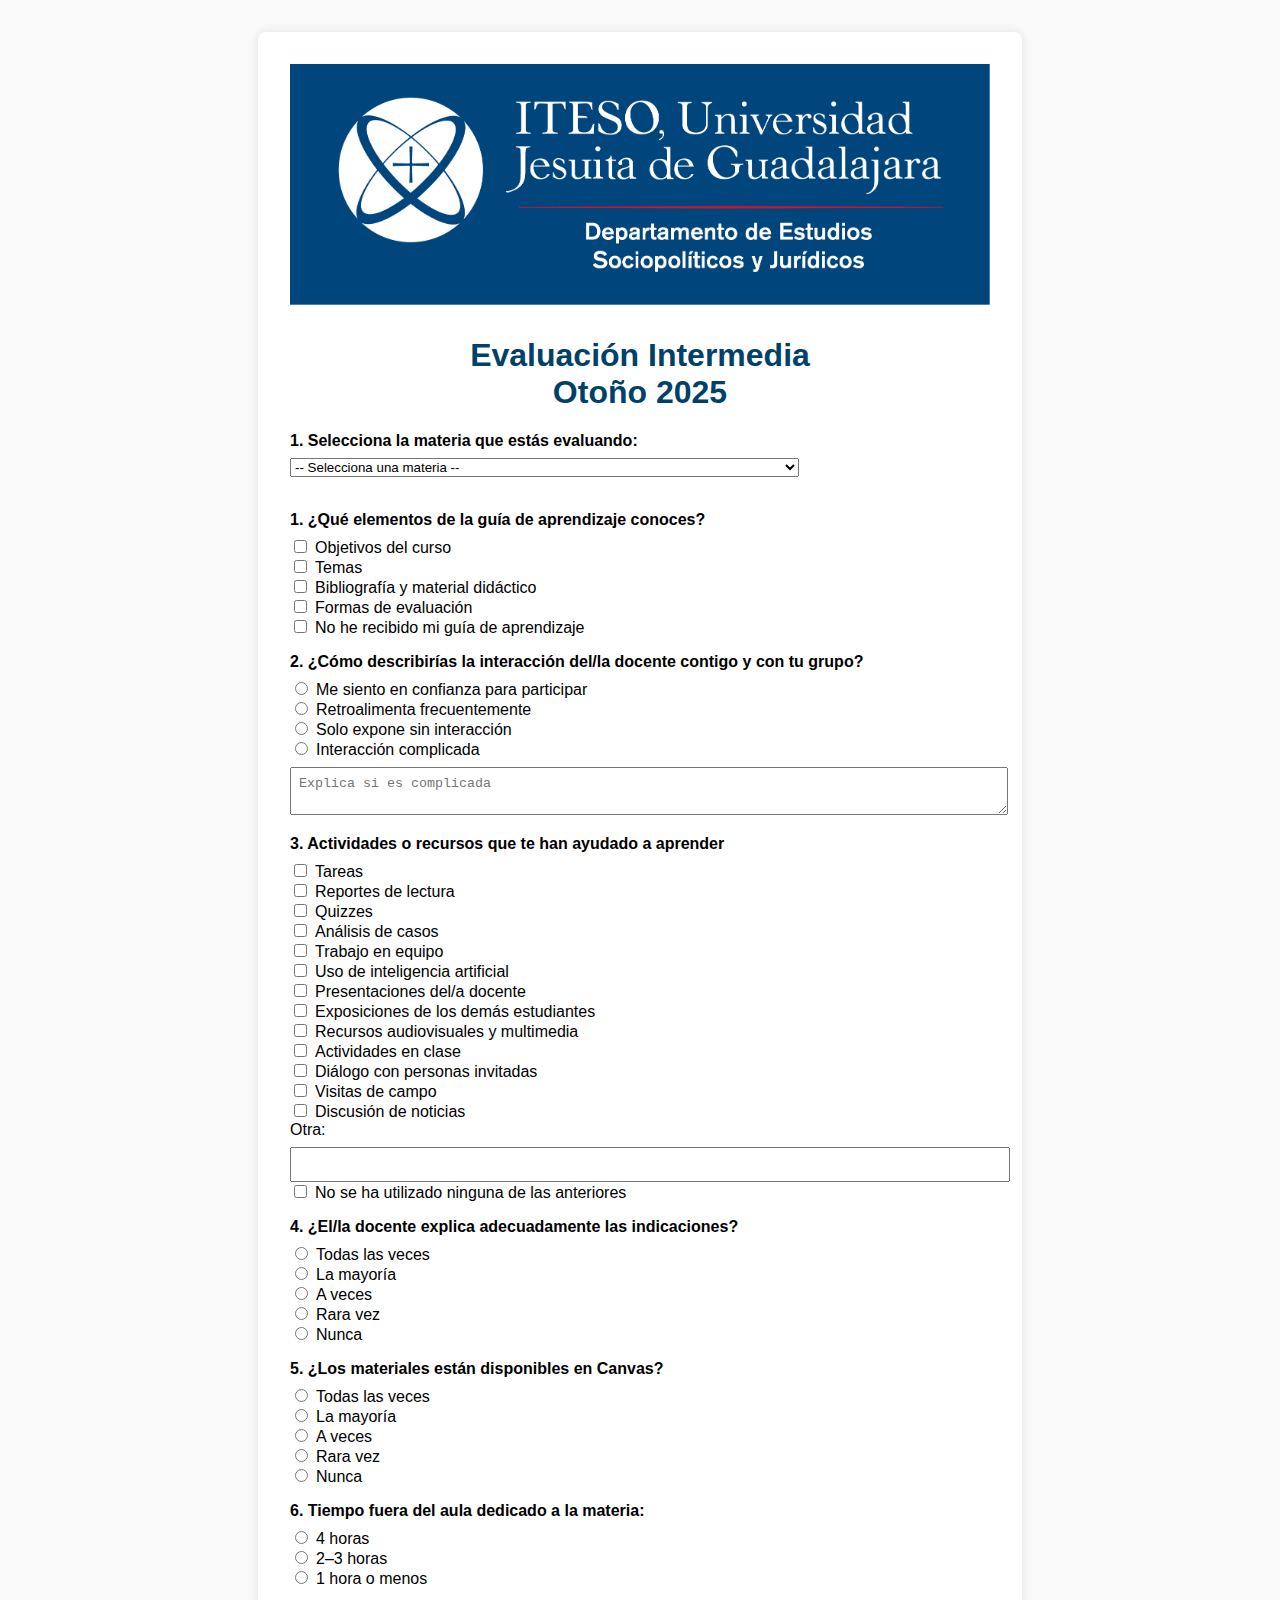
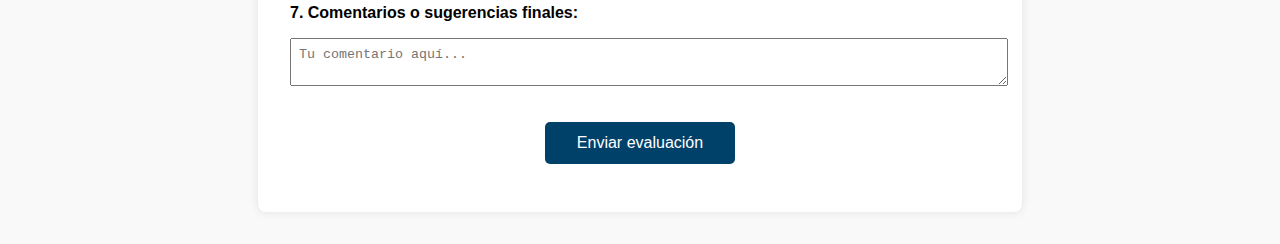
<file: index.html>
<!DOCTYPE html>
<html lang="es">
<head>
  <meta charset="UTF-8">
  <meta name="viewport" content="width=device-width, initial-scale=1.0">
  <title>Evaluación Intermedia - Otoño 2025</title>
  <style>
    body {
      font-family: Arial, sans-serif;
      background: #f9f9f9;
      margin: 0;
      padding: 2rem;
    }
    .container {
      background: #fff;
      border-radius: 8px;
      max-width: 700px;
      margin: auto;
      padding: 2rem;
      box-shadow: 0 0 10px rgba(0, 0, 0, 0.1);
    }
    h1 {
      text-align: center;
      color: #00416a;
    }
    label {
      display: block;
      margin: 1rem 0 0.5rem;
      font-weight: bold;
    }
    input[type="checkbox"], input[type="radio"] {
      margin-right: 0.5rem;
    }
    textarea, input[type="text"] {
      width: 100%;
      padding: 0.5rem;
      margin-top: 0.5rem;
    }
    .submit {
      text-align: center;
      margin-top: 2rem;
    }
    button {
      background: #00416a;
      color: white;
      padding: 0.75rem 2rem;
      border: none;
      border-radius: 5px;
      font-size: 1rem;
    }
    .logo {
      display: block;
      margin: 0 auto 2rem;
      max-width: 100%;
      height: auto;
    }
    #message {
      margin-top: 1rem;
      color: green;
      font-weight: bold;
      text-align: center;
    }
  </style>
</head>
<body>
  <div class="container">
    <img src="desoj-azul-horizontal.jpg" alt="Logo ITESO DESOJ" class="logo">
    <h1>Evaluación Intermedia<br>Otoño 2025</h1>
    <form id="formulario">
<label>1. Selecciona la materia que estás evaluando:</label>
<select name="materia" required>
<option value="">-- Selecciona una materia --</option>
<option value="Contratos Internacionales">Contratos Internacionales</option>
<option value="Criminalística">Criminalística</option>
<option value="Criminología">Criminología</option>
<option value="Cultura de la Legalidad">Cultura de la Legalidad</option>
<option value="Deontología Jurídica">Deontología Jurídica</option>
<option value="Derecho Constitucional y Derechos Fundamentales">Derecho Constitucional y Derechos Fundamentales</option>
<option value="Derecho Diplomático y Consular">Derecho Diplomático y Consular</option>
<option value="Derecho Internacional Privado">Derecho Internacional Privado</option>
<option value="Derecho Internacional Público">Derecho Internacional Público</option>
<option value="Derecho Internacional de los Derechos Humanos">Derecho Internacional de los Derechos Humanos</option>
<option value="Derecho Mercantil Internacional">Derecho Mercantil Internacional</option>
<option value="Derecho Penal I: Teoría del Delito">Derecho Penal I: Teoría del Delito</option>
<option value="Derecho Penal II: Delitos en Particular">Derecho Penal II: Delitos en Particular</option>
<option value="Derecho Procesal Constitucional">Derecho Procesal Constitucional</option>
<option value="Derecho Procesal Penal">Derecho Procesal Penal</option>
<option value="Derecho Romano">Derecho Romano</option>
<option value="Derecho y mecanismos de protección internacional de los derechos humanos">Derecho y mecanismos de protección internacional de los derechos humanos</option>
<option value="Derechos Sociales">Derechos Sociales</option>
<option value="Estructura Jurídica del Estado Mexicano">Estructura Jurídica del Estado Mexicano</option>
<option value="Filosofía del Derecho">Filosofía del Derecho</option>
<option value="Función judicial y tramas de corrupción">Función judicial y tramas de corrupción</option>
<option value="Interpretación y argumentación constitucional">Interpretación y argumentación constitucional</option>
<option value="Investigación de hechos de corrupción">Investigación de hechos de corrupción</option>
<option value="Juicio de Amparo I">Juicio de Amparo I</option>
<option value="Juicio de Amparo II">Juicio de Amparo II</option>
<option value="Lógica y Argumentación">Lógica y Argumentación</option>
<option value="Medicina Forense">Medicina Forense</option>
<option value="Medio ambiente y derechos humanos">Medio ambiente y derechos humanos</option>
<option value="Protección constitucional de derechos humanos y justicia alternativa y restaurativa">Protección constitucional de derechos humanos y justicia alternativa y restaurativa</option>
<option value="Regulación y ética en el manejo de la Información">Regulación y ética en el manejo de la Información</option>
<option value="Teoría del Derecho">Teoría del Derecho</option>
<option value="Técnicas de Litigación Oral">Técnicas de Litigación Oral</option>
</select><br><br>
      <label>1. ¿Qué elementos de la guía de aprendizaje conoces?</label>
      <input type="checkbox" name="p1" value="Objetivos del curso">Objetivos del curso<br>
      <input type="checkbox" name="p1" value="Temas">Temas<br>
      <input type="checkbox" name="p1" value="Bibliografía y material didáctico">Bibliografía y material didáctico<br>
      <input type="checkbox" name="p1" value="Formas de evaluación">Formas de evaluación<br>
      <input type="checkbox" name="p1" value="No he recibido">No he recibido mi guía de aprendizaje<br>

      <label>2. ¿Cómo describirías la interacción del/la docente contigo y con tu grupo?</label>
      <input type="radio" name="p2" value="Confianza">Me siento en confianza para participar<br>
      <input type="radio" name="p2" value="Retroalimentación">Retroalimenta frecuentemente<br>
      <input type="radio" name="p2" value="Solo exposición">Solo expone sin interacción<br>
      <input type="radio" name="p2" value="Complicada">Interacción complicada<br>
      <textarea name="p2_comentario" placeholder="Explica si es complicada"></textarea>

      <label>3. Actividades o recursos que te han ayudado a aprender</label>
<input type="checkbox" name="p3" value="Tareas">Tareas<br>
<input type="checkbox" name="p3" value="Reportes de lectura">Reportes de lectura<br>
<input type="checkbox" name="p3" value="Quizzes">Quizzes<br>
<input type="checkbox" name="p3" value="Análisis de casos">Análisis de casos<br>
<input type="checkbox" name="p3" value="Trabajo en equipo">Trabajo en equipo<br>
<input type="checkbox" name="p3" value="Uso de inteligencia artificial">Uso de inteligencia artificial<br>
<input type="checkbox" name="p3" value="Presentaciones del docente">Presentaciones del/a docente<br>
<input type="checkbox" name="p3" value="Exposiciones de estudiantes">Exposiciones de los demás estudiantes<br>
<input type="checkbox" name="p3" value="Recursos multimedia">Recursos audiovisuales y multimedia<br>
<input type="checkbox" name="p3" value="Actividades en clase">Actividades en clase<br>
<input type="checkbox" name="p3" value="Invitados">Diálogo con personas invitadas<br>
<input type="checkbox" name="p3" value="Visitas de campo">Visitas de campo<br>
<input type="checkbox" name="p3" value="Discusión de noticias">Discusión de noticias<br>
Otra: <input type="text" name="p3_otro"><br>
<input type="checkbox" name="p3" value="Ninguno">No se ha utilizado ninguna de las anteriores<br>


      <label>4. ¿El/la docente explica adecuadamente las indicaciones?</label>
      <input type="radio" name="p4" value="Siempre">Todas las veces<br>
      <input type="radio" name="p4" value="Mayoría">La mayoría<br>
      <input type="radio" name="p4" value="A veces">A veces<br>
      <input type="radio" name="p4" value="Rara vez">Rara vez<br>
      <input type="radio" name="p4" value="Nunca">Nunca<br>

      <label>5. ¿Los materiales están disponibles en Canvas?</label>
      <input type="radio" name="p5" value="Siempre">Todas las veces<br>
      <input type="radio" name="p5" value="Mayoría">La mayoría<br>
      <input type="radio" name="p5" value="A veces">A veces<br>
      <input type="radio" name="p5" value="Rara vez">Rara vez<br>
      <input type="radio" name="p5" value="Nunca">Nunca<br>

      <label>6. Tiempo fuera del aula dedicado a la materia:</label>
      <input type="radio" name="p6" value="4h">4 horas<br>
      <input type="radio" name="p6" value="2-3h">2–3 horas<br>
      <input type="radio" name="p6" value="1h">1 hora o menos<br>

      <label>7. Comentarios o sugerencias finales:</label>
      <textarea name="p7" placeholder="Tu comentario aquí..."></textarea>

      <div class="submit">
        <button type="submit">Enviar evaluación</button>
      </div>
      <div id="message"></div>
    </form>
  </div>

  <script>
    const form = document.getElementById('formulario');
    form.addEventListener('submit', async function(e) {
      e.preventDefault();
      const formData = new FormData(form);
      const data = {
        p1: formData.getAll('p1').join(', '),
        p2: formData.get('p2'),
        p2_comentario: formData.get('p2_comentario'),
        p3: formData.getAll('p3').join(', '),
        p3_otro: formData.get('p3_otro'),
        p4: formData.get('p4'),
        p5: formData.get('p5'),
        p6: formData.get('p6'),
        p7: formData.get('p7')
      };
      const response = await fetch('https://script.google.com/macros/s/AKfycbyuAFzBaKNHK7iu36FS2cNfE2tYQ_kf9W30ROWXMmqH5peKX1q8xyxrxxgo51EAMrcT/exec', {
        method: 'POST',
        body: JSON.stringify(data)
      });
      document.getElementById('message').textContent = '¡Gracias por responder!';
      form.reset();
    });
  </script>
</body>
</html>
</file>
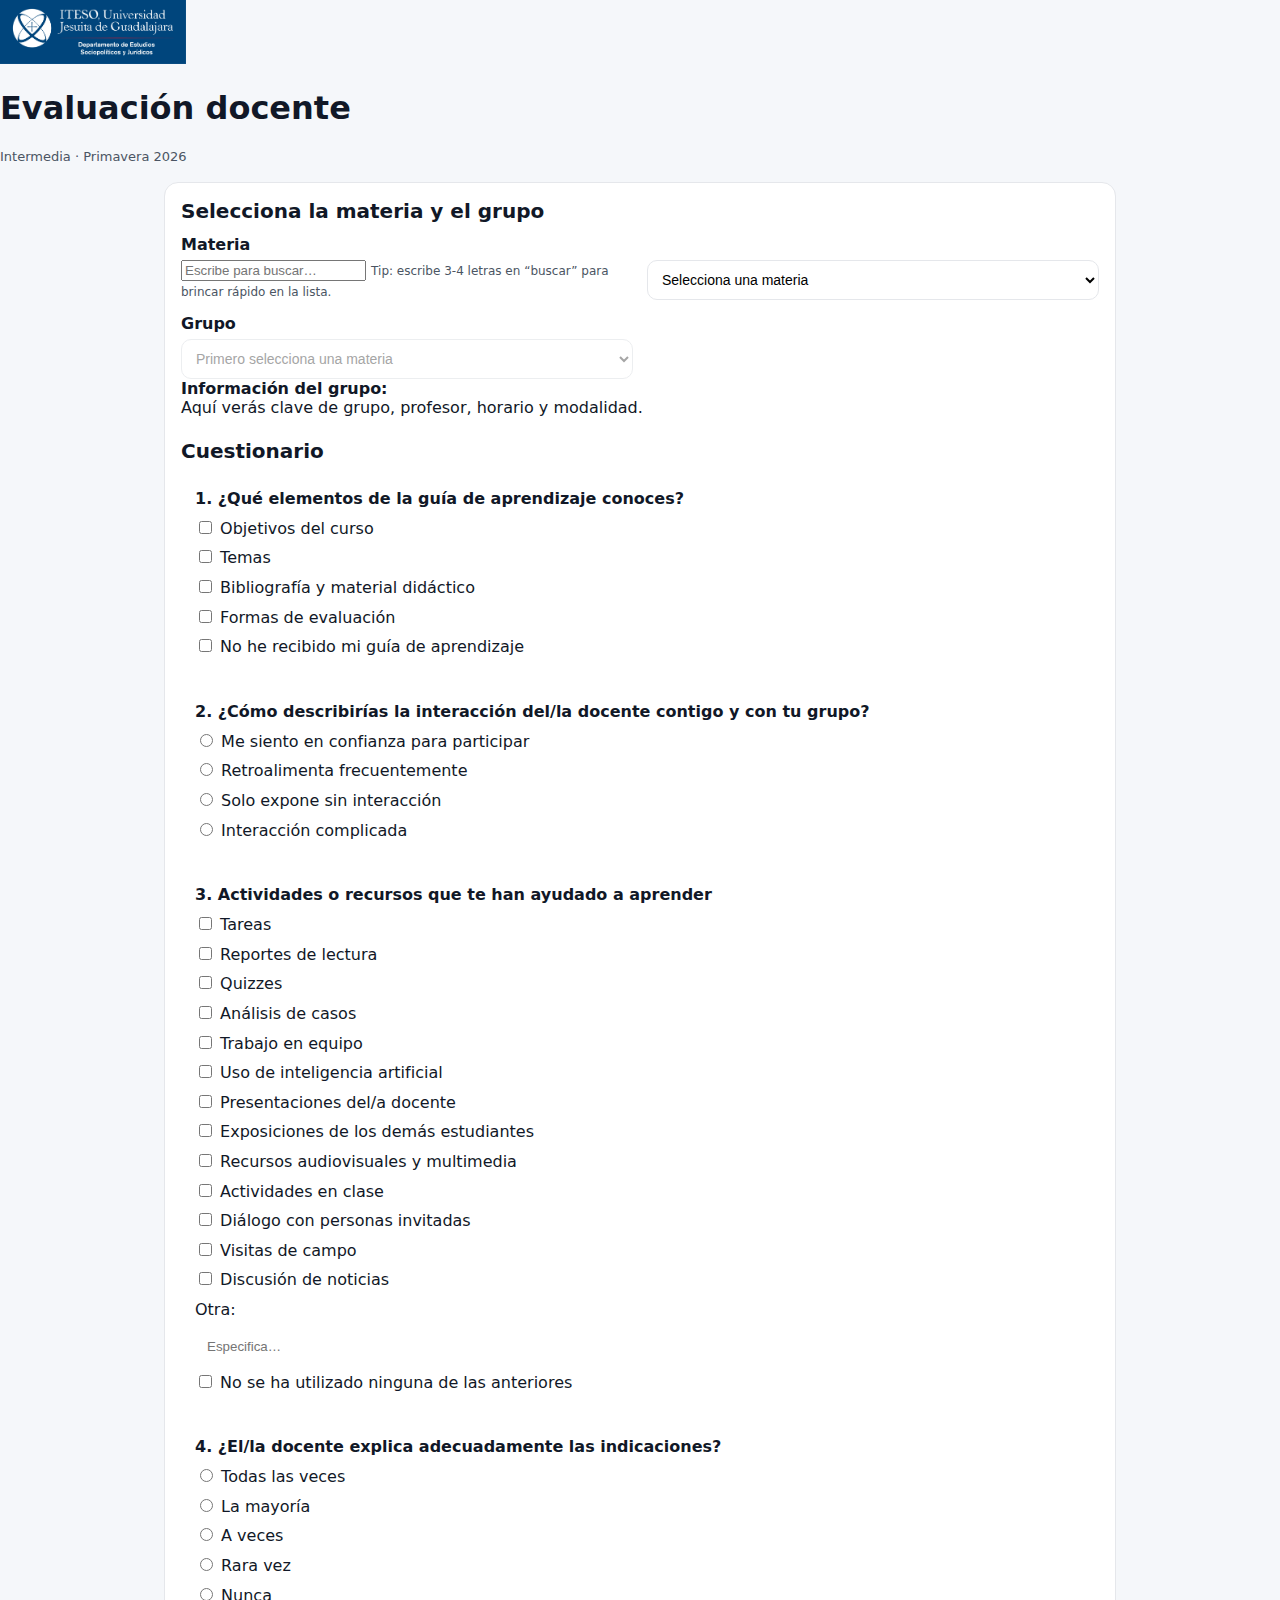
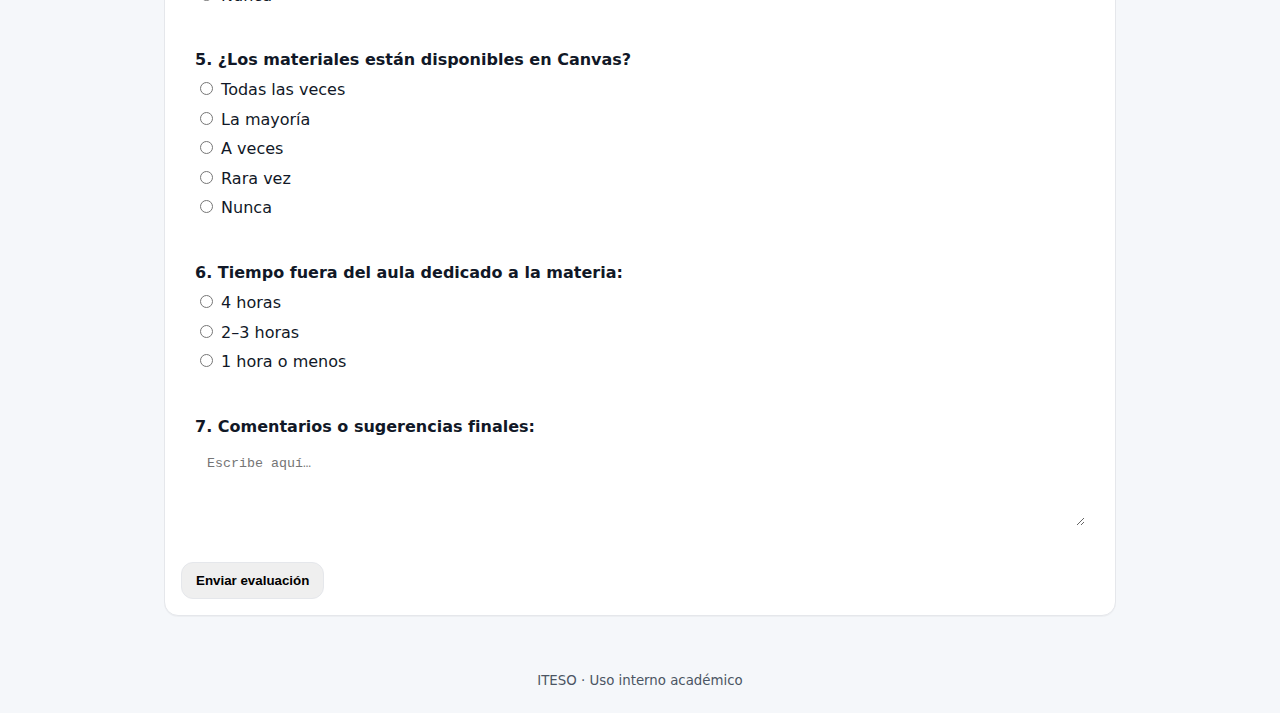
<file: P2026/index.html>
<!doctype html>
<html lang="es">
<head>
  <meta charset="utf-8" />
  <meta name="viewport" content="width=device-width, initial-scale=1" />
  <title>Evaluación docente · Intermedia · Primavera 2026</title>
  <link rel="stylesheet" href="style.css" />
</head>
<body>
  <header class="header">
    <div class="brand">
      <img src="desoj-azul-horizontal.jpg" alt="ITESO" class="logo" />
      <div class="brand-text">
        <h1>Evaluación docente</h1>
        <p class="subtitle">Intermedia · Primavera 2026</p>
      </div>
    </div>
  </header>

  <main class="container">
    <form id="evaluacionForm" class="card" novalidate>
      <section class="section">
        <h2>Selecciona la materia y el grupo</h2>

        <div class="grid">
          <div class="field">
            <label for="materiaSearch">Materia</label>
            <input id="materiaSearch" type="text" placeholder="Escribe para buscar…" autocomplete="off" />
            <small class="hint">Tip: escribe 3-4 letras en “buscar” para brincar rápido en la lista.</small>
          </div>

          <div class="field">
            <label for="materiaSelect"> </label>
            <select id="materiaSelect">
              <option value="">Selecciona una materia</option>
            </select>
          </div>

          <div class="field">
            <label for="grupoSelect">Grupo</label>
            <select id="grupoSelect" disabled>
              <option value="">Primero selecciona una materia</option>
            </select>
          </div>
        </div>

        <div class="info" id="grupoInfo" aria-live="polite">
          <strong>Información del grupo:</strong>
          <div id="grupoInfoText">Aquí verás clave de grupo, profesor, horario y modalidad.</div>
        </div>
      </section>

      <section class="section">
        <h2>Cuestionario</h2>

        <div class="q">
          <div class="q-title">1. ¿Qué elementos de la guía de aprendizaje conoces?</div>
          <label><input type="checkbox" name="q1" value="Objetivos del curso"> Objetivos del curso</label>
          <label><input type="checkbox" name="q1" value="Temas"> Temas</label>
          <label><input type="checkbox" name="q1" value="Bibliografía y material didáctico"> Bibliografía y material didáctico</label>
          <label><input type="checkbox" name="q1" value="Formas de evaluación"> Formas de evaluación</label>
          <label><input type="checkbox" name="q1" value="No he recibido mi guía de aprendizaje"> No he recibido mi guía de aprendizaje</label>
        </div>

        <div class="q">
          <div class="q-title">2. ¿Cómo describirías la interacción del/la docente contigo y con tu grupo?</div>
          <label><input type="radio" name="q2" value="Me siento en confianza para participar" required> Me siento en confianza para participar</label>
          <label><input type="radio" name="q2" value="Retroalimenta frecuentemente" required> Retroalimenta frecuentemente</label>
          <label><input type="radio" name="q2" value="Solo expone sin interacción" required> Solo expone sin interacción</label>
          <label><input type="radio" name="q2" value="Interacción complicada" required> Interacción complicada</label>
        </div>

        <div class="q">
          <div class="q-title">3. Actividades o recursos que te han ayudado a aprender</div>
          <label><input type="checkbox" name="q3" value="Tareas"> Tareas</label>
          <label><input type="checkbox" name="q3" value="Reportes de lectura"> Reportes de lectura</label>
          <label><input type="checkbox" name="q3" value="Quizzes"> Quizzes</label>
          <label><input type="checkbox" name="q3" value="Análisis de casos"> Análisis de casos</label>
          <label><input type="checkbox" name="q3" value="Trabajo en equipo"> Trabajo en equipo</label>
          <label><input type="checkbox" name="q3" value="Uso de inteligencia artificial"> Uso de inteligencia artificial</label>
          <label><input type="checkbox" name="q3" value="Presentaciones del/a docente"> Presentaciones del/a docente</label>
          <label><input type="checkbox" name="q3" value="Exposiciones de los demás estudiantes"> Exposiciones de los demás estudiantes</label>
          <label><input type="checkbox" name="q3" value="Recursos audiovisuales y multimedia"> Recursos audiovisuales y multimedia</label>
          <label><input type="checkbox" name="q3" value="Actividades en clase"> Actividades en clase</label>
          <label><input type="checkbox" name="q3" value="Diálogo con personas invitadas"> Diálogo con personas invitadas</label>
          <label><input type="checkbox" name="q3" value="Visitas de campo"> Visitas de campo</label>
          <label><input type="checkbox" name="q3" value="Discusión de noticias"> Discusión de noticias</label>

          <div class="inline-other">
            <label class="other-label">Otra:</label>
            <input type="text" name="q3_otra" id="q3_otro" placeholder="Especifica…" />
          </div>

          <label><input type="checkbox" name="q3" id="q3_none" value="No se ha utilizado ninguna de las anteriores"> No se ha utilizado ninguna de las anteriores</label>
        </div>

        <div class="q">
          <div class="q-title">4. ¿El/la docente explica adecuadamente las indicaciones?</div>
          <label><input type="radio" name="q4" value="Todas las veces" required> Todas las veces</label>
          <label><input type="radio" name="q4" value="La mayoría" required> La mayoría</label>
          <label><input type="radio" name="q4" value="A veces" required> A veces</label>
          <label><input type="radio" name="q4" value="Rara vez" required> Rara vez</label>
          <label><input type="radio" name="q4" value="Nunca" required> Nunca</label>
        </div>

        <div class="q">
          <div class="q-title">5. ¿Los materiales están disponibles en Canvas?</div>
          <label><input type="radio" name="q5" value="Todas las veces" required> Todas las veces</label>
          <label><input type="radio" name="q5" value="La mayoría" required> La mayoría</label>
          <label><input type="radio" name="q5" value="A veces" required> A veces</label>
          <label><input type="radio" name="q5" value="Rara vez" required> Rara vez</label>
          <label><input type="radio" name="q5" value="Nunca" required> Nunca</label>
        </div>

        <div class="q">
          <div class="q-title">6. Tiempo fuera del aula dedicado a la materia:</div>
          <label><input type="radio" name="q6" value="4 horas" required> 4 horas</label>
          <label><input type="radio" name="q6" value="2–3 horas" required> 2–3 horas</label>
          <label><input type="radio" name="q6" value="1 hora o menos" required> 1 hora o menos</label>
        </div>

        <div class="q">
          <div class="q-title">7. Comentarios o sugerencias finales:</div>
          <textarea name="q7" rows="4" placeholder="Escribe aquí…"></textarea>
        </div>

      </section>

      <div class="sendbar">
        <button id="btnEnviar" type="submit">Enviar evaluación</button>
        <span id="status" class="status" aria-live="polite"></span>
      </div>
    </form>
  </main>

  <footer class="footer">
    <small>ITESO · Uso interno académico</small>
  </footer>

  <script src="data.js" defer></script>
  <script src="app.js" defer></script>
</body>
</html>
</file>
<file: P2026/style.css>
/* Estilo sobrio, legible y 'institucional' sin complicarnos la vida. */
:root{
  --azul:#002b49;
  --azul-2:#0b4a7a;
  --gris:#f5f7fa;
  --texto:#111827;
  --muted:#4b5563;
  --borde:#e5e7eb;
  --blanco:#ffffff;
}

*{box-sizing:border-box;}
body{
  margin:0;
  font-family: system-ui, -apple-system, Segoe UI, Roboto, Arial, sans-serif;
  color:var(--texto);
  background:var(--gris);
}

.site-header{
  background:var(--blanco);
  border-bottom:1px solid var(--borde);
  display:flex;
  gap:16px;
  align-items:center;
  padding:14px 18px;
}

.logo{height:46px; width:auto;}
.header-text h1{margin:0; font-size:20px;}
.subtitle{margin:2px 0 0; color:var(--muted); font-size:13px;}

.container{
  max-width: 980px;
  margin: 18px auto 40px;
  padding: 0 14px;
}

.card{
  background:var(--blanco);
  border:1px solid var(--borde);
  border-radius:14px;
  padding:16px;
  margin-bottom:14px;
  box-shadow:0 1px 0 rgba(0,0,0,.03);
}

h2{margin:0 0 12px; font-size:16px;}
.grid{
  display:grid;
  grid-template-columns: 1fr;
  gap:14px;
}
@media(min-width: 820px){
  .grid{ grid-template-columns: 1fr 1fr; }
}

.field label{
  font-weight:600;
  display:block;
  margin-bottom:6px;
}
input[type="search"], select{
  width:100%;
  padding:10px 10px;
  border:1px solid var(--borde);
  border-radius:10px;
  font-size:14px;
  background:var(--blanco);
}
input[type="search"]:focus, select:focus{
  outline:2px solid rgba(11,74,122,.18);
  border-color: rgba(11,74,122,.35);
}

.hint{margin:6px 0 0; color:var(--muted); font-size:12px;}
.muted{color:var(--muted);}

.placeholder{
  border:1px dashed var(--borde);
  border-radius:12px;
  padding:12px;
  background: #fafafa;
}

.actions{
  margin-top:14px;
  display:flex;
  align-items:center;
  gap:12px;
}

button{
  border:1px solid var(--borde);
  border-radius:12px;
  padding:10px 14px;
  font-weight:600;
  cursor:pointer;
}
button.primary{
  background:var(--azul);
  border-color:var(--azul);
  color:white;
}
button:disabled{
  opacity:.55;
  cursor:not-allowed;
}

.status{color:var(--muted); font-size:13px;}

.footer{
  text-align:center;
  color:var(--muted);
  padding: 14px 0 24px;
}


/* Cuestionario */
.section { margin-bottom: 22px; }
.section h2 { margin: 0 0 12px; font-size: 20px; }
.q { padding: 14px 14px 10px; border: 1px solid var(--border); border-radius: 12px; margin: 12px 0; background: #fff; }
.q-title { font-weight: 700; margin-bottom: 10px; }
.q label { display: block; margin: 8px 0; line-height: 1.35; }
.q input[type="text"] { width: min(420px, 100%); padding: 10px 12px; border: 1px solid var(--border); border-radius: 10px; }
.q textarea { width: 100%; padding: 10px 12px; border: 1px solid var(--border); border-radius: 10px; resize: vertical; }
.inline { display: flex; gap: 10px; align-items: center; flex-wrap: wrap; }
.inline span { min-width: 48px; }
.q3-none { margin-top: 10px; padding-top: 10px; border-top: 1px dashed var(--border); }

/* Logo: evita el “banner infinito” */
.logo { max-height: 64px; height: auto; width: auto; max-width: 100%; }
</file>
